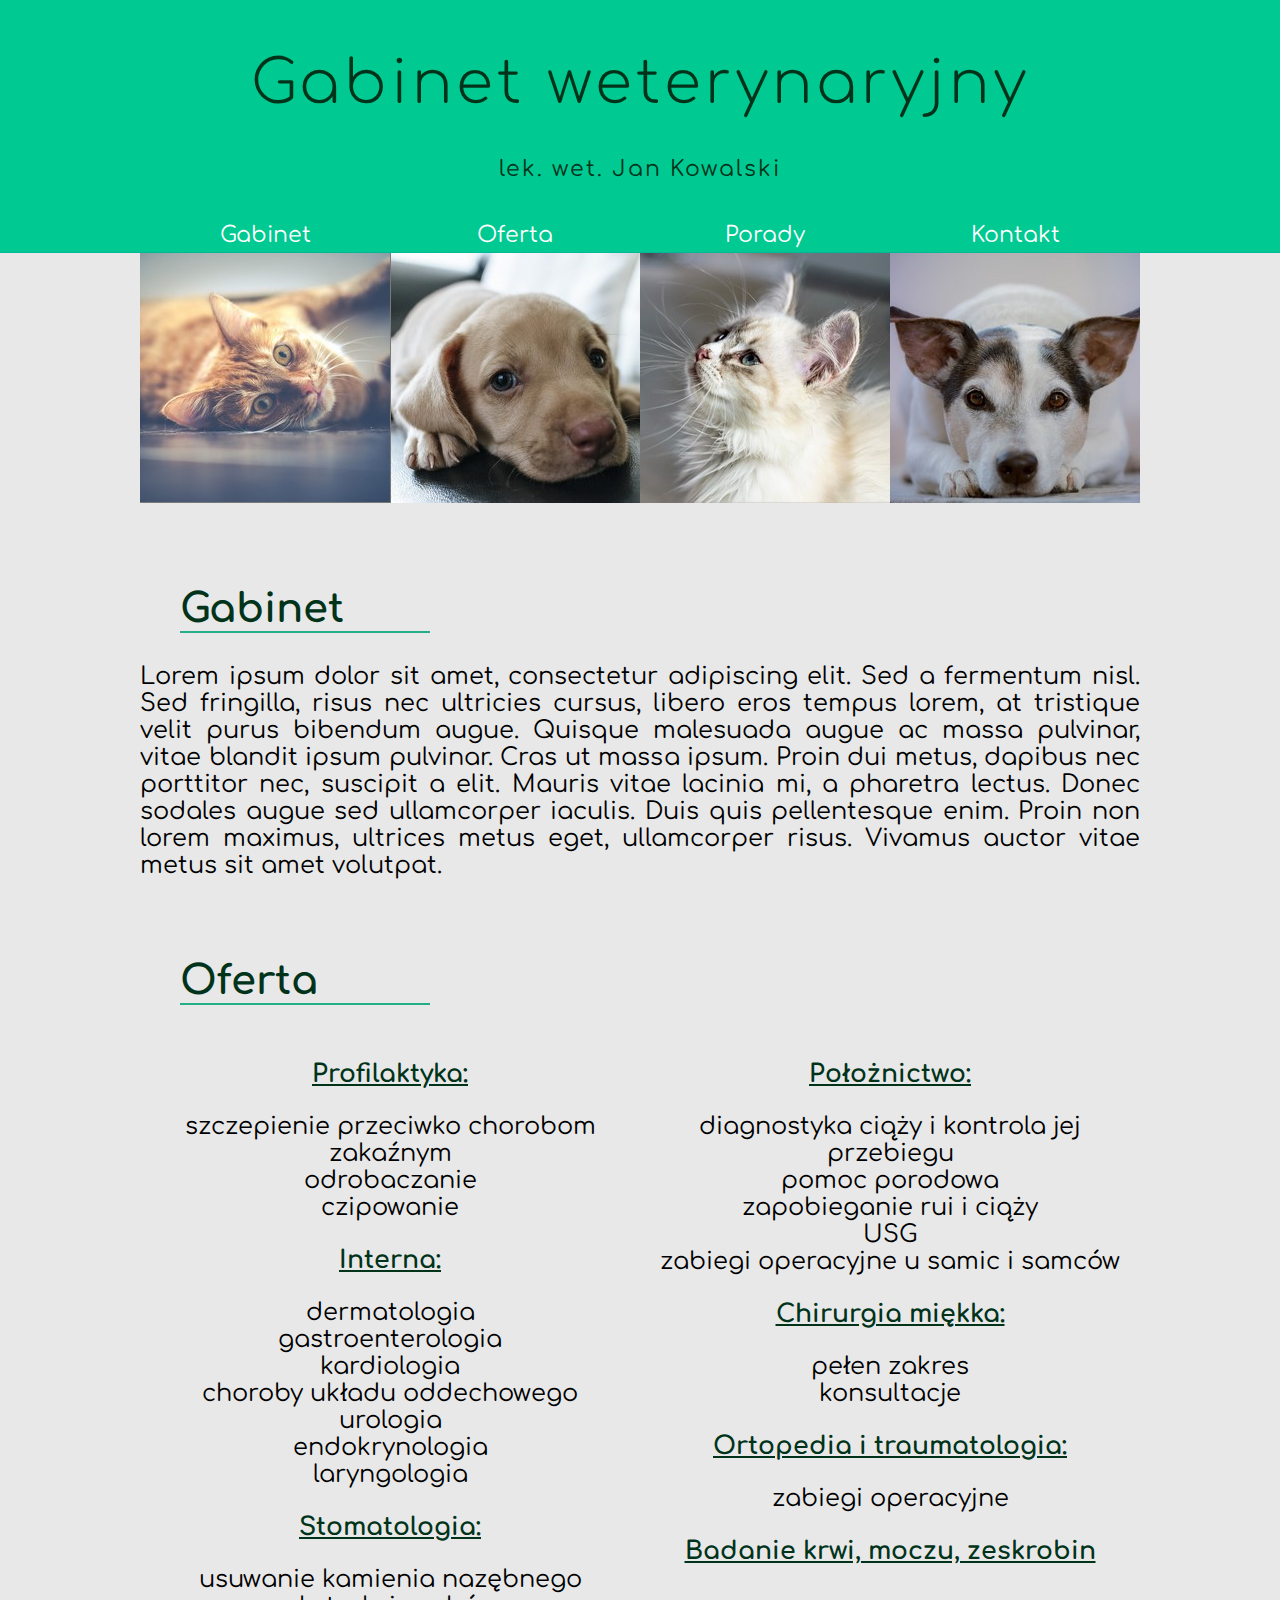
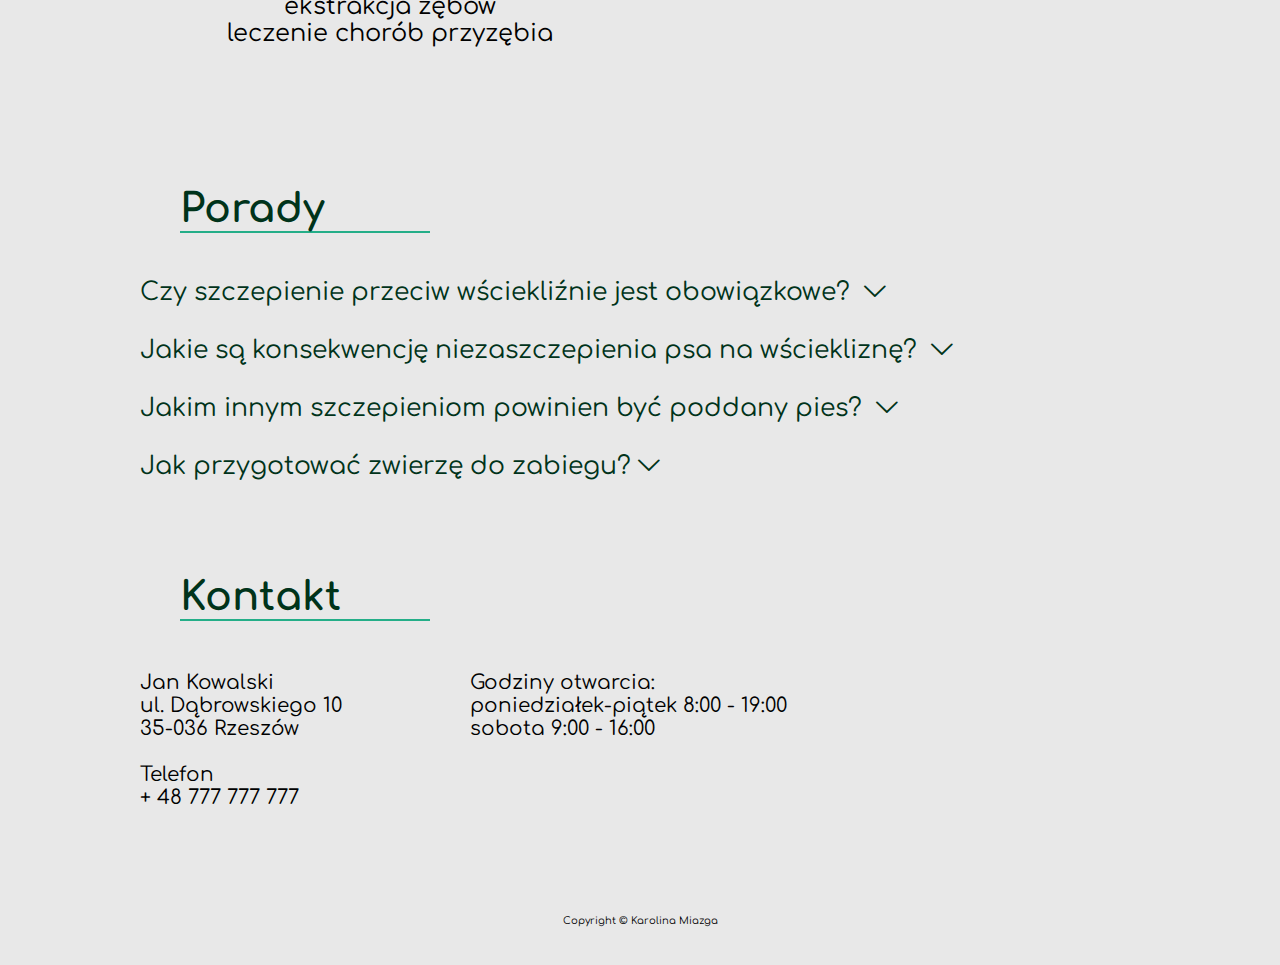
<file: index.html>
<!DOCTYPE HTML>
<html lang="pl">
<head>
	<meta charset="utf-8" />
	<meta http-equiv="X-UA-Compatible" content="IE=edge,chrome=1" />

	<meta name="viewport" content="width=device-width, initial-scale=1.0">

	<meta name="author" content="Karolina Miazga">

	<meta name="keywords" content="HTML,CSS3,www">
	<title>Gabinet weterynaryjny</title>


	<link href="style.css" rel="stylesheet" type="text/css" />
	<link href="css/fontello.css" rel="stylesheet" type="text/css" />
	<!-- <link href="fontello-c57270ce/css/fontello.css" rel="stylesheet" type="text/css" /> -->

	<link href="https://fonts.googleapis.com/css?family=Comfortaa&amp;subset=latin-ext" rel="stylesheet">

	<link rel="stylesheet" href="https://use.fontawesome.com/releases/v5.0.9/css/all.css" integrity="sha384-5SOiIsAziJl6AWe0HWRKTXlfcSHKmYV4RBF18PPJ173Kzn7jzMyFuTtk8JA7QQG1" crossorigin="anonymous">
</head>

<body>
	<div class="wrapper">
		<div class="header">
			<div class="logo">
				<h1>Gabinet weterynaryjny</h1>
				<p>
					lek. wet. Jan Kowalski
				</p>
			</div>
		</div>
		<div class="nav">
			<ol>
				<li><a id="link1" href="#">Gabinet</a></li>
				<li><a id="link2" href="#">Oferta</a></li>
				<li><a id="link3" href="#">Porady</a></li>
				<li><a id="link4" href="#">Kontakt</a></li>
			</ol>
		</div>
		<div class="content">

			<img src="zdjecie2.png" />
			<p id="gabinet"></p>
			<h2>Gabinet</h2>
			<p>Lorem ipsum dolor sit amet, consectetur adipiscing elit. Sed a fermentum nisl. Sed fringilla, risus nec ultricies cursus, libero eros tempus lorem, at tristique velit purus bibendum augue. Quisque malesuada augue ac massa pulvinar, vitae blandit ipsum pulvinar. Cras ut massa ipsum. Proin dui metus, dapibus nec porttitor nec, suscipit a elit. Mauris vitae lacinia mi, a pharetra lectus. Donec sodales augue sed ullamcorper iaculis. Duis quis pellentesque enim. Proin non lorem maximus, ultrices metus eget, ullamcorper risus. Vivamus auctor vitae metus sit amet volutpat.</p>




			<p id="oferta"></p>
			<h2>Oferta</h2>

			<div class="left"> <h3> Profilaktyka:</h3> <p>szczepienie przeciwko chorobom zakaźnym <br>odrobaczanie<br>czipowanie </p>
				<h3> Interna:</h3> <p>dermatologia<br> gastroenterologia<br>kardiologia <br>choroby układu oddechowego<br> urologia<br> endokrynologia <br>laryngologia </p>
				<h3> Stomatologia:</h3><p> usuwanie kamienia nazębnego<br> ekstrakcja zębów<br> leczenie chorób przyzębia</p>
			</div>
			<div class="right"><h3> Położnictwo: </h3><p>diagnostyka ciąży i kontrola jej przebiegu <br>pomoc porodowa<br> zapobieganie rui i ciąży<br> USG<br> zabiegi operacyjne u samic i samców </p>
				<h3> Chirurgia miękka:</h3> <p>pełen zakres<br> konsultacje</p>
				<h3> Ortopedia i traumatologia:</h3><p> zabiegi operacyjne</p>
				<h3> Badanie krwi, moczu, zeskrobin</h3>
			</div>


			<p  style="clear:both;" id="porady"></p>
			<h2>Porady</h2>

			<div class="tips">
				<button>Czy szczepienie przeciw wściekliźnie jest obowiązkowe? <i class="icon-down-open-big"></i>
					<p>Szczepienie psów przeciwko wściekliźnie jest obowiązkowe. Można szczepić szczeniaka po ukończeniu 2 miesiąca życia, zaś według prawa każdy pies po ukończeniu trzech miesięcy musi być już zaszczepiony. Kolejne szczepienia odbywają się co roku. </p>
				</button>

				<button>Jakie są konsekwencję niezaszczepienia psa na wściekliznę? <i class="icon-down-open-big"></i>
					<p>Właściciel psa, który nie został zaszczepiony może zostać ukarany przez Powiatowego Inspektora Weterynarii mandatem do 500 zł. Prawdziwe kłopoty pojawiają się w momencie, kiedy pupil kogoś ugryzie. Trafia on wtedy na miesięczną obserwację, a właścicielowi grozi odpowiedzialność karna i stanięcie przed sądem. </p>
				</button>

				<button>Jakim innym szczepieniom powinien być poddany pies? <i class="icon-down-open-big"></i>
					<p>Oprócz szczepionki przeciwko wściekliźnie, szczeniaki szczepi się na nosówkę i parwowirozę. Szczepienie może mieć miejsce w szóstym albo dziewiątym tygodniu życia. W kolejnych tygodniach, po powtórzeniu zastrzyków przeciwko nosówce i parwowirozie, dochodzi szczepienie przeciwko leptospirozie, kaszlowi kanelowemu, wirusowemu zapaleniu wątroby i koronowirozie. </p>
				</button>

				<button>
					Jak przygotować zwierzę do zabiegu?<i class="icon-down-open-big"></i>
					<p>Aby zminimalizować ryzyko związane ze znieczuleniem zaleca się wykonać podstawowe badania krwi oraz (w uzasadnionych przypadkach)  badania kardiologiczne (EKG/ECHO/pomiar ciśnienia). W dniu zabiegu wymagana jest głodówka, której długość zależy od gatunku zwierzęcia:<br>
						-fretki 4h<br>
						-koty 6-8h<br>
						-psy 8h<br>
						Wyjątkiem są króliki i gryzonie, których nie poddajemy głodówce<br>
						Picie wody maksymalnie 2 godziny przed zabiegiem.</p>
					</button>
				</div>


				<p id="kontakt"></p>
				<div class="contact">
					<h2>Kontakt</h2>

					<div class="address">
						<p>Jan Kowalski </br>
							ul. Dąbrowskiego 10</br>
							35-036 Rzeszów </br> </br>

							Telefon </br>
							+ 48 777 777 777</p>
						</div>

						<div class="openinghours">
							<p>Godziny otwarcia: </br>
								poniedziałek-piątek 8:00 - 19:00</br>
								sobota 9:00 - 16:00</p>
							</div>

							<div class="map">
								<iframe src="https://www.google.com/maps/embed?pb=!1m18!1m12!1m3!1d1812.2591498688348!2d21.994611202597625!3d50.03156733909985!2m3!1f0!2f0!3f0!3m2!1i1024!2i768!4f13.1!3m3!1m2!1s0x473cfbaa437c16e9%3A0x5e553ecd82591fb!2zR2VuZXJhxYJhIEphcm9zxYJhd2EgRMSFYnJvd3NraWVnbyAxMCwgUnplc3rDs3c!5e0!3m2!1spl!2spl!4v1520172895674" width="250" height="250" frameborder="0" style="border:0" allowfullscreen></iframe>
							</div>
						</div>



					</div>
				</div>

				<div class="footer">
					<p class="copy">Copyright &copy; Karolina Miazga</p>
				</div>

				<script src="jq/jquery-3.3.1.min.js"></script>
				<script src="jq/jquery.scrollTo.min.js"></script>
				<script>

				$(document).ready(function() {
					var NavY = $('.nav').offset().top;

					var stickyNav = function(){
						var ScrollY = $(window).scrollTop();

						if (ScrollY > NavY) {
							$('.nav').addClass('sticky');
						} else {
							$('.nav').removeClass('sticky');
						}
					};

					stickyNav();

					$(window).scroll(function() {
						stickyNav();
					});
				});

				$(document).ready(function(){
					$("button").click(function(){
						$(this).find("p").toggle();
					});
				});


				jQuery(function($)
				{
					//zrezetuj scrolla
					$.scrollTo(0);
					$('#link1').click(function() { $.scrollTo($('#gabinet'), 500); });
				});

				jQuery(function($)
				{
					//zrezetuj scrolla
					$.scrollTo(0);
					$('#link2').click(function() { $.scrollTo($('#oferta'), 500); });
				});

				jQuery(function($)
				{
					//zrezetuj scrolla
					$.scrollTo(0);
					$('#link3').click(function() { $.scrollTo($('#porady'), 500); });
				});

				jQuery(function($)
				{
					//zrezetuj scrolla
					$.scrollTo(0);
					$('#link4').click(function() { $.scrollTo($('#kontakt'), 500); });
				});


			</script>
		</body>
		</html>
</file>
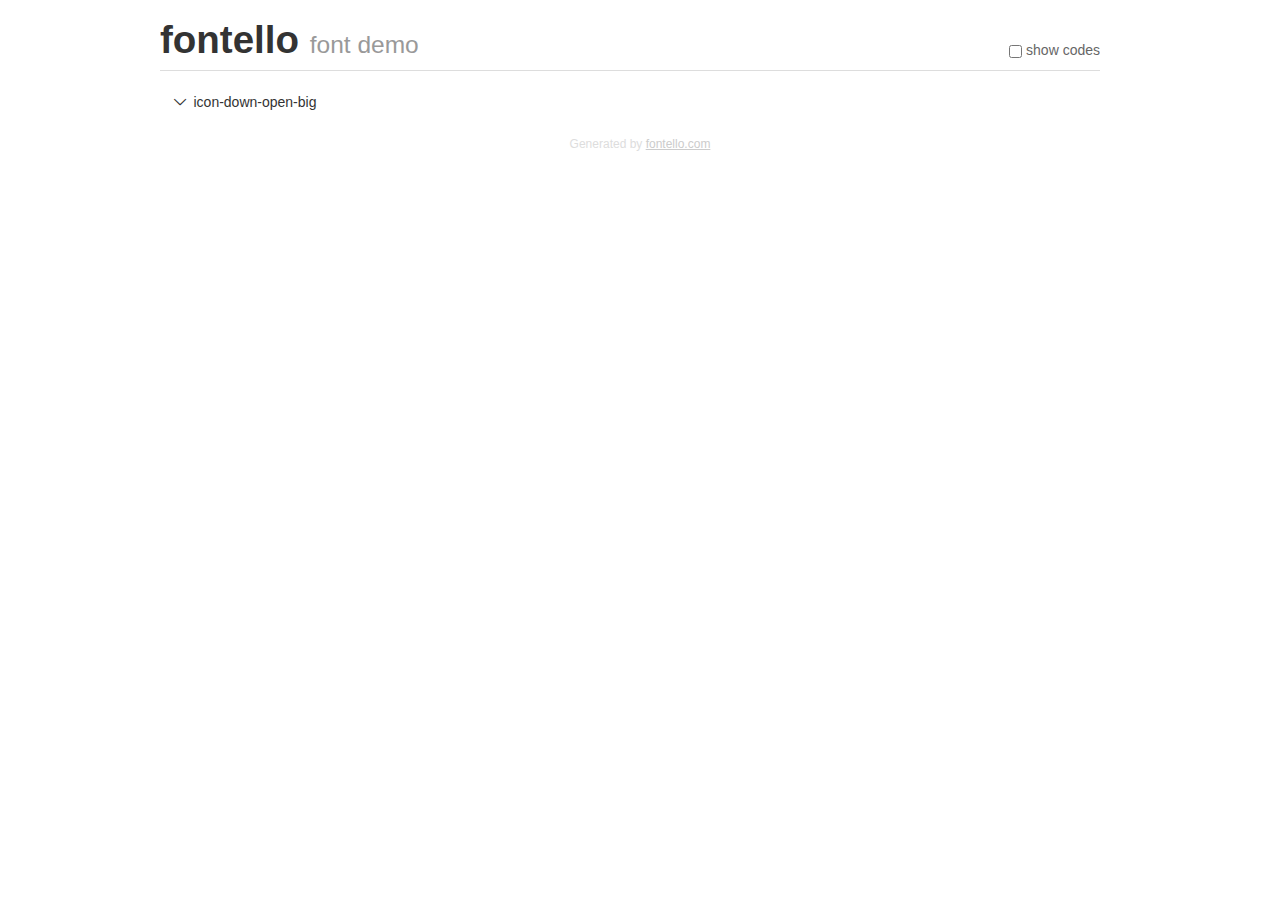
<file: demo.html>
<!DOCTYPE html>
<html>
  <head><!--[if lt IE 9]><script language="javascript" type="text/javascript" src="//html5shim.googlecode.com/svn/trunk/html5.js"></script><![endif]-->
    <meta charset="UTF-8"><style>/*
 * Bootstrap v2.2.1
 *
 * Copyright 2012 Twitter, Inc
 * Licensed under the Apache License v2.0
 * http://www.apache.org/licenses/LICENSE-2.0
 *
 * Designed and built with all the love in the world @twitter by @mdo and @fat.
 */
.clearfix {
  *zoom: 1;
}
.clearfix:before,
.clearfix:after {
  display: table;
  content: "";
  line-height: 0;
}
.clearfix:after {
  clear: both;
}
html {
  font-size: 100%;
  -webkit-text-size-adjust: 100%;
  -ms-text-size-adjust: 100%;
}
a:focus {
  outline: thin dotted #333;
  outline: 5px auto -webkit-focus-ring-color;
  outline-offset: -2px;
}
a:hover,
a:active {
  outline: 0;
}
button,
input,
select,
textarea {
  margin: 0;
  font-size: 100%;
  vertical-align: middle;
}
button,
input {
  *overflow: visible;
  line-height: normal;
}
button::-moz-focus-inner,
input::-moz-focus-inner {
  padding: 0;
  border: 0;
}
body {
  margin: 0;
  font-family: "Helvetica Neue", Helvetica, Arial, sans-serif;
  font-size: 14px;
  line-height: 20px;
  color: #333;
  background-color: #fff;
}
a {
  color: #08c;
  text-decoration: none;
}
a:hover {
  color: #005580;
  text-decoration: underline;
}
.row {
  margin-left: -20px;
  *zoom: 1;
}
.row:before,
.row:after {
  display: table;
  content: "";
  line-height: 0;
}
.row:after {
  clear: both;
}
[class*="span"] {
  float: left;
  min-height: 1px;
  margin-left: 20px;
}
.container,
.navbar-static-top .container,
.navbar-fixed-top .container,
.navbar-fixed-bottom .container {
  width: 940px;
}
.span12 {
  width: 940px;
}
.span11 {
  width: 860px;
}
.span10 {
  width: 780px;
}
.span9 {
  width: 700px;
}
.span8 {
  width: 620px;
}
.span7 {
  width: 540px;
}
.span6 {
  width: 460px;
}
.span5 {
  width: 380px;
}
.span4 {
  width: 300px;
}
.span3 {
  width: 220px;
}
.span2 {
  width: 140px;
}
.span1 {
  width: 60px;
}
[class*="span"].pull-right,
.row-fluid [class*="span"].pull-right {
  float: right;
}
.container {
  margin-right: auto;
  margin-left: auto;
  *zoom: 1;
}
.container:before,
.container:after {
  display: table;
  content: "";
  line-height: 0;
}
.container:after {
  clear: both;
}
p {
  margin: 0 0 10px;
}
.lead {
  margin-bottom: 20px;
  font-size: 21px;
  font-weight: 200;
  line-height: 30px;
}
small {
  font-size: 85%;
}
h1 {
  margin: 10px 0;
  font-family: inherit;
  font-weight: bold;
  line-height: 20px;
  color: inherit;
  text-rendering: optimizelegibility;
}
h1 small {
  font-weight: normal;
  line-height: 1;
  color: #999;
}
h1 {
  line-height: 40px;
}
h1 {
  font-size: 38.5px;
}
h1 small {
  font-size: 24.5px;
}
body {
  margin-top: 90px;
}
.header {
  position: fixed;
  top: 0;
  left: 50%;
  margin-left: -480px;
  background-color: #fff;
  border-bottom: 1px solid #ddd;
  padding-top: 10px;
  z-index: 10;
}
.footer {
  color: #ddd;
  font-size: 12px;
  text-align: center;
  margin-top: 20px;
}
.footer a {
  color: #ccc;
  text-decoration: underline;
}
.the-icons {
  font-size: 14px;
  line-height: 24px;
}
.switch {
  position: absolute;
  right: 0;
  bottom: 10px;
  color: #666;
}
.switch input {
  margin-right: 0.3em;
}
.codesOn .i-name {
  display: none;
}
.codesOn .i-code {
  display: inline;
}
.i-code {
  display: none;
}
@font-face {
      font-family: 'fontello';
      src: url('./font/fontello.eot?654365');
      src: url('./font/fontello.eot?654365#iefix') format('embedded-opentype'),
           url('./font/fontello.woff?654365') format('woff'),
           url('./font/fontello.ttf?654365') format('truetype'),
           url('./font/fontello.svg?654365#fontello') format('svg');
      font-weight: normal;
      font-style: normal;
    }
     
     
    .demo-icon
    {
      font-family: "fontello";
      font-style: normal;
      font-weight: normal;
      speak: none;
     
      display: inline-block;
      text-decoration: inherit;
      width: 1em;
      margin-right: .2em;
      text-align: center;
      /* opacity: .8; */
     
      /* For safety - reset parent styles, that can break glyph codes*/
      font-variant: normal;
      text-transform: none;
     
      /* fix buttons height, for twitter bootstrap */
      line-height: 1em;
     
      /* Animation center compensation - margins should be symmetric */
      /* remove if not needed */
      margin-left: .2em;
     
      /* You can be more comfortable with increased icons size */
      /* font-size: 120%; */
     
      /* Font smoothing. That was taken from TWBS */
      -webkit-font-smoothing: antialiased;
      -moz-osx-font-smoothing: grayscale;
     
      /* Uncomment for 3D effect */
      /* text-shadow: 1px 1px 1px rgba(127, 127, 127, 0.3); */
    }
     </style>
    <link rel="stylesheet" href="css/animation.css"><!--[if IE 7]><link rel="stylesheet" href="css/" + font.fontname + "-ie7.css"><![endif]-->
    <script>
      function toggleCodes(on) {
        var obj = document.getElementById('icons');
      
        if (on) {
          obj.className += ' codesOn';
        } else {
          obj.className = obj.className.replace(' codesOn', '');
        }
      }
      
    </script>
  </head>
  <body>
    <div class="container header">
      <h1>fontello <small>font demo</small></h1>
      <label class="switch">
        <input type="checkbox" onclick="toggleCodes(this.checked)">show codes
      </label>
    </div>
    <div class="container" id="icons">
      <div class="row">
        <div class="the-icons span3" title="Code: 0xe800"><i class="demo-icon icon-down-open-big">&#xe800;</i> <span class="i-name">icon-down-open-big</span><span class="i-code">0xe800</span></div>
      </div>
    </div>
    <div class="container footer">Generated by <a href="http://fontello.com">fontello.com</a></div>
  </body>
</html>
</file>
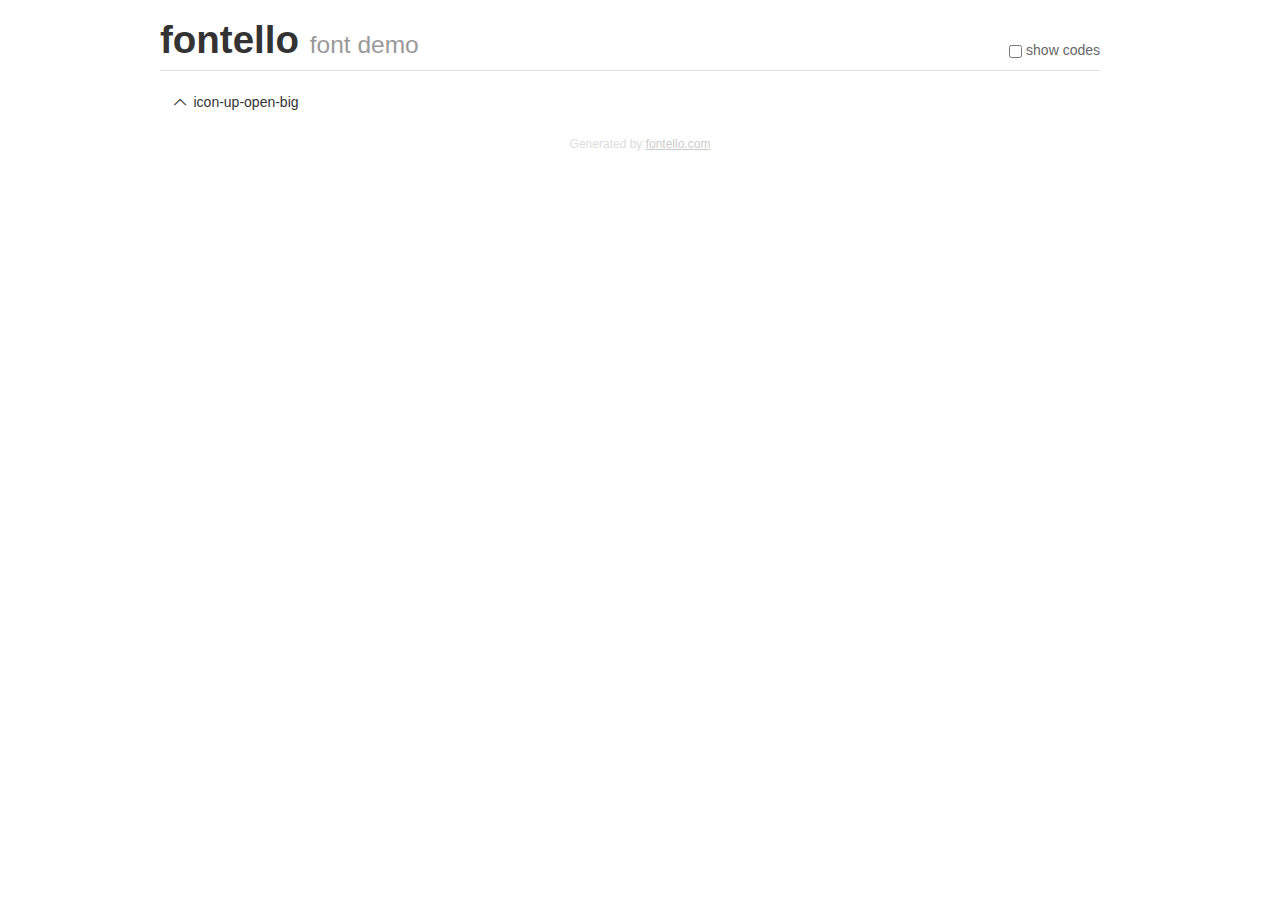
<file: fontello-c57270ce/demo.html>
<!DOCTYPE html>
<html>
  <head><!--[if lt IE 9]><script language="javascript" type="text/javascript" src="//html5shim.googlecode.com/svn/trunk/html5.js"></script><![endif]-->
    <meta charset="UTF-8"><style>/*
 * Bootstrap v2.2.1
 *
 * Copyright 2012 Twitter, Inc
 * Licensed under the Apache License v2.0
 * http://www.apache.org/licenses/LICENSE-2.0
 *
 * Designed and built with all the love in the world @twitter by @mdo and @fat.
 */
.clearfix {
  *zoom: 1;
}
.clearfix:before,
.clearfix:after {
  display: table;
  content: "";
  line-height: 0;
}
.clearfix:after {
  clear: both;
}
html {
  font-size: 100%;
  -webkit-text-size-adjust: 100%;
  -ms-text-size-adjust: 100%;
}
a:focus {
  outline: thin dotted #333;
  outline: 5px auto -webkit-focus-ring-color;
  outline-offset: -2px;
}
a:hover,
a:active {
  outline: 0;
}
button,
input,
select,
textarea {
  margin: 0;
  font-size: 100%;
  vertical-align: middle;
}
button,
input {
  *overflow: visible;
  line-height: normal;
}
button::-moz-focus-inner,
input::-moz-focus-inner {
  padding: 0;
  border: 0;
}
body {
  margin: 0;
  font-family: "Helvetica Neue", Helvetica, Arial, sans-serif;
  font-size: 14px;
  line-height: 20px;
  color: #333;
  background-color: #fff;
}
a {
  color: #08c;
  text-decoration: none;
}
a:hover {
  color: #005580;
  text-decoration: underline;
}
.row {
  margin-left: -20px;
  *zoom: 1;
}
.row:before,
.row:after {
  display: table;
  content: "";
  line-height: 0;
}
.row:after {
  clear: both;
}
[class*="span"] {
  float: left;
  min-height: 1px;
  margin-left: 20px;
}
.container,
.navbar-static-top .container,
.navbar-fixed-top .container,
.navbar-fixed-bottom .container {
  width: 940px;
}
.span12 {
  width: 940px;
}
.span11 {
  width: 860px;
}
.span10 {
  width: 780px;
}
.span9 {
  width: 700px;
}
.span8 {
  width: 620px;
}
.span7 {
  width: 540px;
}
.span6 {
  width: 460px;
}
.span5 {
  width: 380px;
}
.span4 {
  width: 300px;
}
.span3 {
  width: 220px;
}
.span2 {
  width: 140px;
}
.span1 {
  width: 60px;
}
[class*="span"].pull-right,
.row-fluid [class*="span"].pull-right {
  float: right;
}
.container {
  margin-right: auto;
  margin-left: auto;
  *zoom: 1;
}
.container:before,
.container:after {
  display: table;
  content: "";
  line-height: 0;
}
.container:after {
  clear: both;
}
p {
  margin: 0 0 10px;
}
.lead {
  margin-bottom: 20px;
  font-size: 21px;
  font-weight: 200;
  line-height: 30px;
}
small {
  font-size: 85%;
}
h1 {
  margin: 10px 0;
  font-family: inherit;
  font-weight: bold;
  line-height: 20px;
  color: inherit;
  text-rendering: optimizelegibility;
}
h1 small {
  font-weight: normal;
  line-height: 1;
  color: #999;
}
h1 {
  line-height: 40px;
}
h1 {
  font-size: 38.5px;
}
h1 small {
  font-size: 24.5px;
}
body {
  margin-top: 90px;
}
.header {
  position: fixed;
  top: 0;
  left: 50%;
  margin-left: -480px;
  background-color: #fff;
  border-bottom: 1px solid #ddd;
  padding-top: 10px;
  z-index: 10;
}
.footer {
  color: #ddd;
  font-size: 12px;
  text-align: center;
  margin-top: 20px;
}
.footer a {
  color: #ccc;
  text-decoration: underline;
}
.the-icons {
  font-size: 14px;
  line-height: 24px;
}
.switch {
  position: absolute;
  right: 0;
  bottom: 10px;
  color: #666;
}
.switch input {
  margin-right: 0.3em;
}
.codesOn .i-name {
  display: none;
}
.codesOn .i-code {
  display: inline;
}
.i-code {
  display: none;
}
@font-face {
      font-family: 'fontello';
      src: url('./font/fontello.eot?53136297');
      src: url('./font/fontello.eot?53136297#iefix') format('embedded-opentype'),
           url('./font/fontello.woff?53136297') format('woff'),
           url('./font/fontello.ttf?53136297') format('truetype'),
           url('./font/fontello.svg?53136297#fontello') format('svg');
      font-weight: normal;
      font-style: normal;
    }
     
     
    .demo-icon
    {
      font-family: "fontello";
      font-style: normal;
      font-weight: normal;
      speak: none;
     
      display: inline-block;
      text-decoration: inherit;
      width: 1em;
      margin-right: .2em;
      text-align: center;
      /* opacity: .8; */
     
      /* For safety - reset parent styles, that can break glyph codes*/
      font-variant: normal;
      text-transform: none;
     
      /* fix buttons height, for twitter bootstrap */
      line-height: 1em;
     
      /* Animation center compensation - margins should be symmetric */
      /* remove if not needed */
      margin-left: .2em;
     
      /* You can be more comfortable with increased icons size */
      /* font-size: 120%; */
     
      /* Font smoothing. That was taken from TWBS */
      -webkit-font-smoothing: antialiased;
      -moz-osx-font-smoothing: grayscale;
     
      /* Uncomment for 3D effect */
      /* text-shadow: 1px 1px 1px rgba(127, 127, 127, 0.3); */
    }
     </style>
    <link rel="stylesheet" href="css/animation.css"><!--[if IE 7]><link rel="stylesheet" href="css/" + font.fontname + "-ie7.css"><![endif]-->
    <script>
      function toggleCodes(on) {
        var obj = document.getElementById('icons');
      
        if (on) {
          obj.className += ' codesOn';
        } else {
          obj.className = obj.className.replace(' codesOn', '');
        }
      }
      
    </script>
  </head>
  <body>
    <div class="container header">
      <h1>fontello <small>font demo</small></h1>
      <label class="switch">
        <input type="checkbox" onclick="toggleCodes(this.checked)">show codes
      </label>
    </div>
    <div class="container" id="icons">
      <div class="row">
        <div class="the-icons span3" title="Code: 0xe801"><i class="demo-icon icon-up-open-big">&#xe801;</i> <span class="i-name">icon-up-open-big</span><span class="i-code">0xe801</span></div>
      </div>
    </div>
    <div class="container footer">Generated by <a href="http://fontello.com">fontello.com</a></div>
  </body>
</html>
</file>
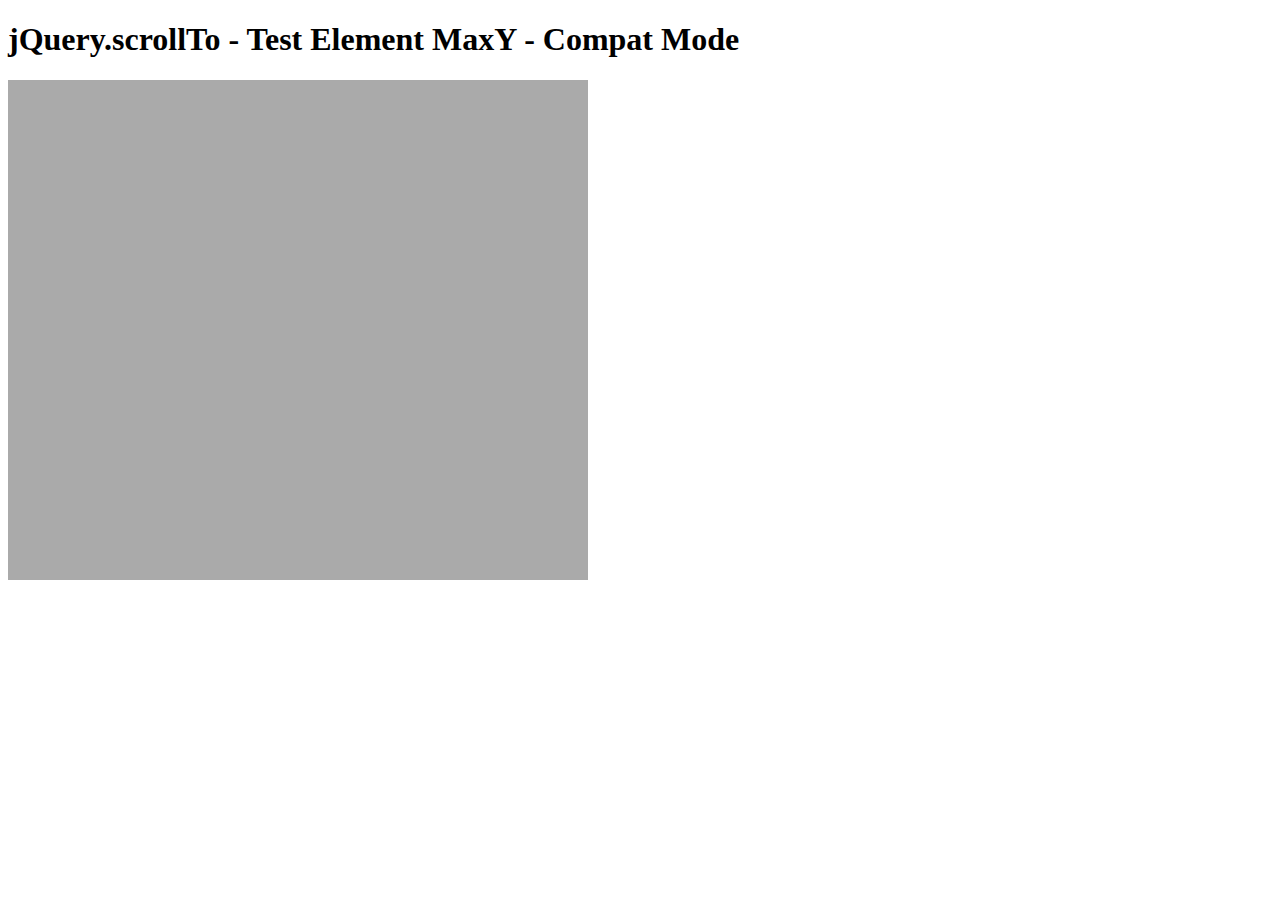
<file: jq/jquery.scrollTo-master/jquery.scrollTo-master/tests/ElemMaxY-compat.html>
<!DOCTYPE html PUBLIC "-//W3C//DTD XHTML 1.0 Transitional//EN" "http://www.w3.org/TR/xhtml1/DTD/xhtml1-transitional.dtd">
<html xmlns="http://www.w3.org/1999/xhtml">
<head>
	<meta http-equiv="Content-Type" content="text/html; charset=iso-8859-1" />
	<title>jQuery.scrollTo - Test Element MaxY - Compat Mode</title>
	<script type="text/javascript" src="https://code.jquery.com/jquery-1.11.0.js"></script>
	<script type="text/javascript" src="../jquery.scrollTo.js"></script>
	<script type="text/javascript" src="test.js"></script>
</head>
<body>
	<h1>jQuery.scrollTo - Test Element MaxY - Compat Mode</h1>
	
	<div id="viewport" style="width:600px;height:500px;overflow: auto">
		<div id="ua" style="height:1500px; width:500px; padding:0 40px; background-color:#AAA">
			&nbsp;
		</div>
	</div>
	<script type="text/javascript">
		$('#viewport').test();
	</script>
</html>
</file>
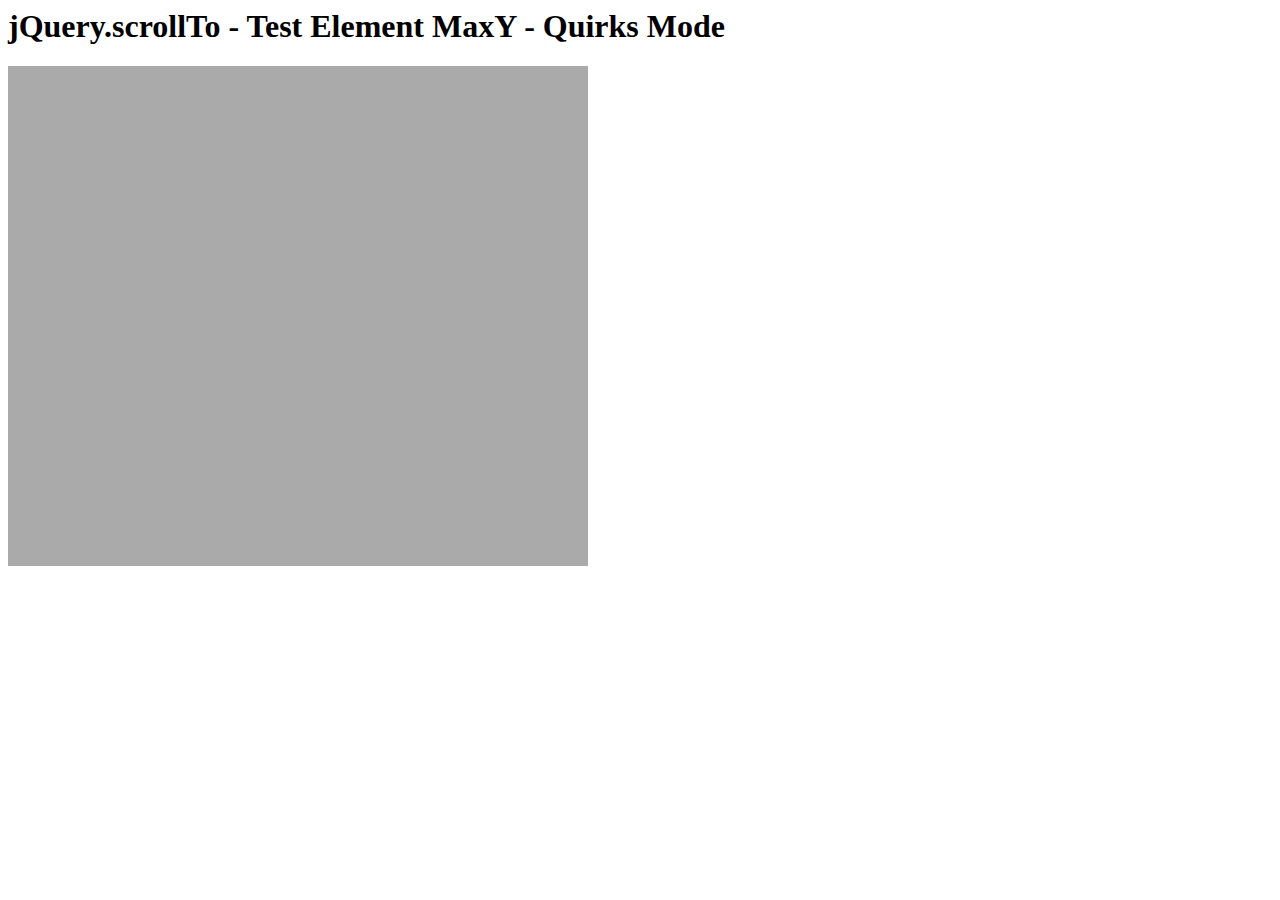
<file: jq/jquery.scrollTo-master/jquery.scrollTo-master/tests/ElemMaxY-quirks.html>
<html>
<head>
	<meta http-equiv="Content-Type" content="text/html; charset=iso-8859-1" />
	<title>jQuery.scrollTo - Test Element MaxY - Quirks Mode</title>
	<script type="text/javascript" src="https://code.jquery.com/jquery-1.11.0.js"></script>
	<script type="text/javascript" src="../jquery.scrollTo.js"></script>
	<script type="text/javascript" src="test.js"></script>
</head>
<body>
	<h1>jQuery.scrollTo - Test Element MaxY - Quirks Mode</h1>
	
	<div id="viewport" style="width:600px;height:500px;overflow: auto">
		<div id="ua" style="height:1500px; width:500px; padding:0 40px; background-color:#AAA">
			&nbsp;
		</div>
	</div>
	<script type="text/javascript">
		$('#viewport').test();
	</script>
</html>
</file>
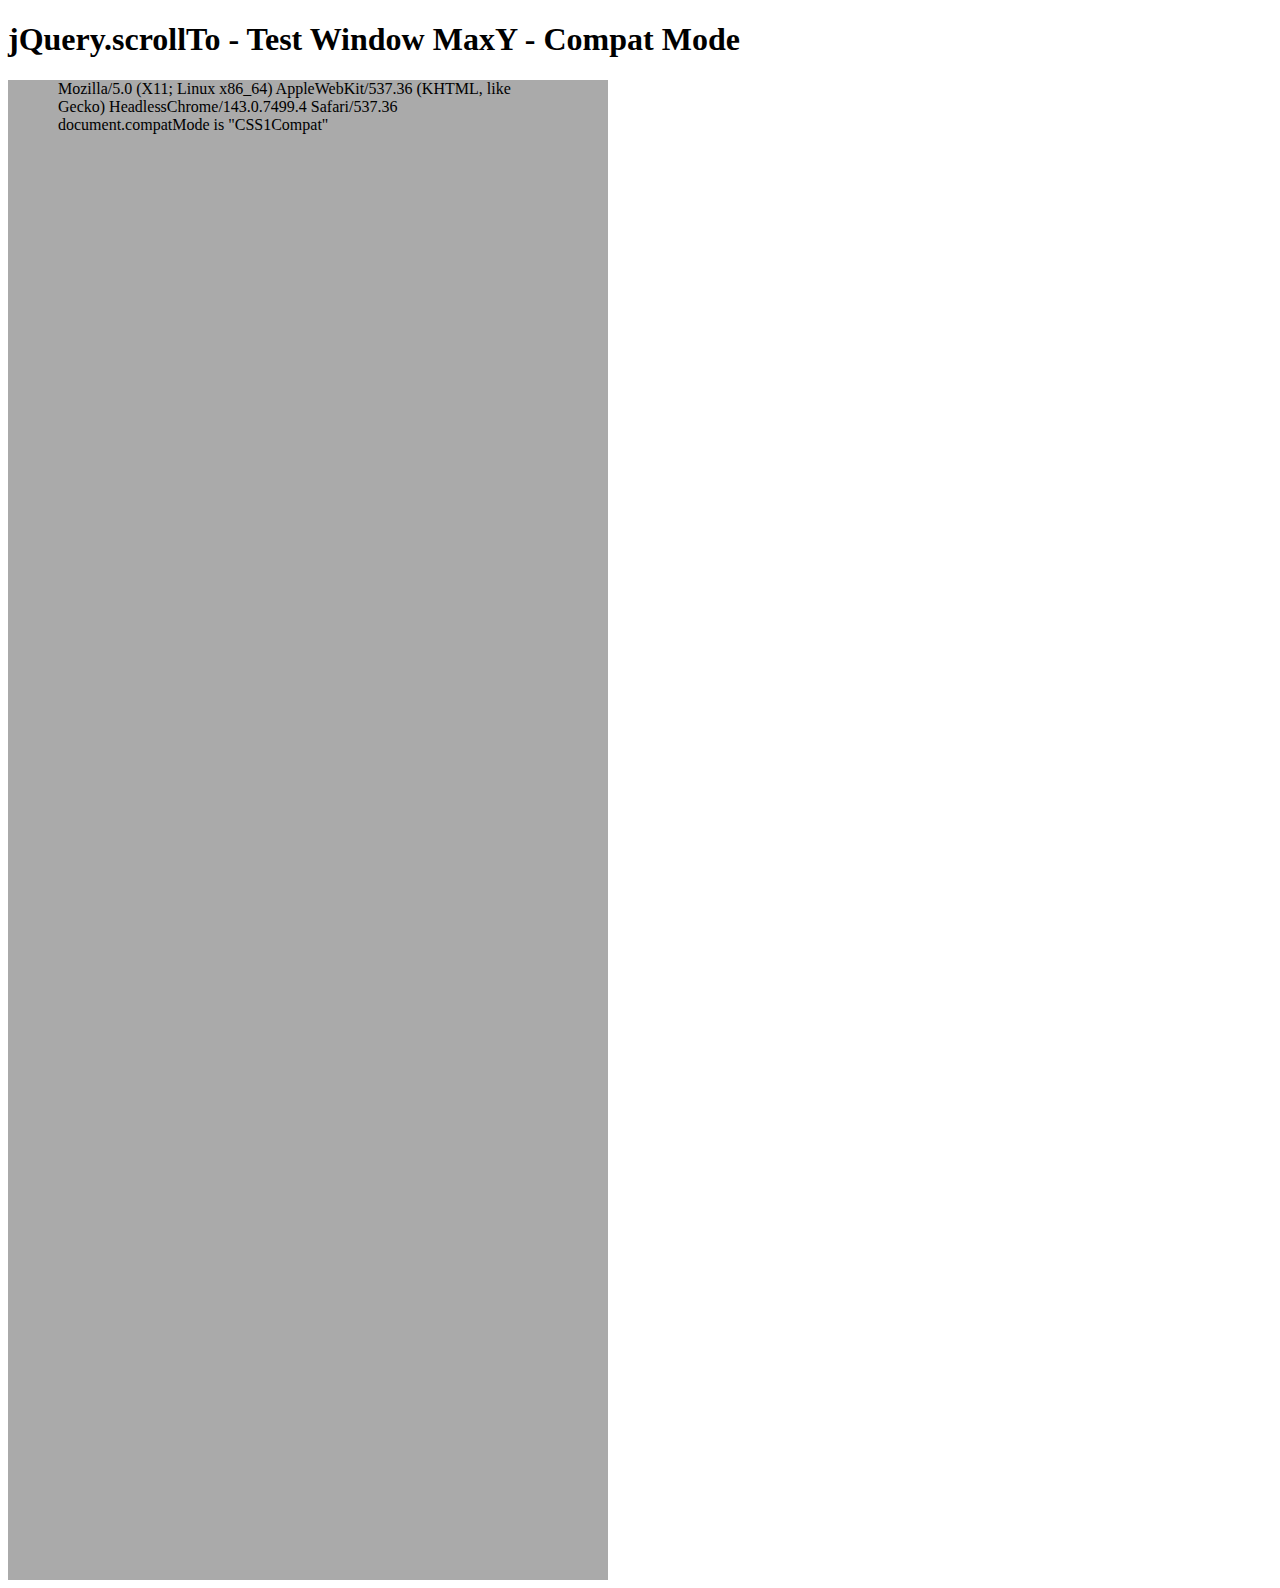
<file: jq/jquery.scrollTo-master/jquery.scrollTo-master/tests/WinMaxY-compat.html>
<!DOCTYPE html PUBLIC "-//W3C//DTD XHTML 1.0 Transitional//EN" "http://www.w3.org/TR/xhtml1/DTD/xhtml1-transitional.dtd">
<html xmlns="http://www.w3.org/1999/xhtml">
<head>
	<meta http-equiv="Content-Type" content="text/html; charset=iso-8859-1" />
	<title>jQuery.scrollTo - Test Window MaxY - Compat Mode</title>
	<script type="text/javascript" src="https://code.jquery.com/jquery-1.11.0.js"></script>
	<script type="text/javascript" src="../jquery.scrollTo.js"></script>
	<script type="text/javascript" src="test.js"></script>
</head>
<body>
	<h1>jQuery.scrollTo - Test Window MaxY - Compat Mode</h1>
	
	<div id="ua" style="height:1500px; width:500px; padding:0 50px; background-color:#AAA">
		&nbsp;
	</div>
	<script type="text/javascript">
		$(window).test();
	</script>
</html>
</file>
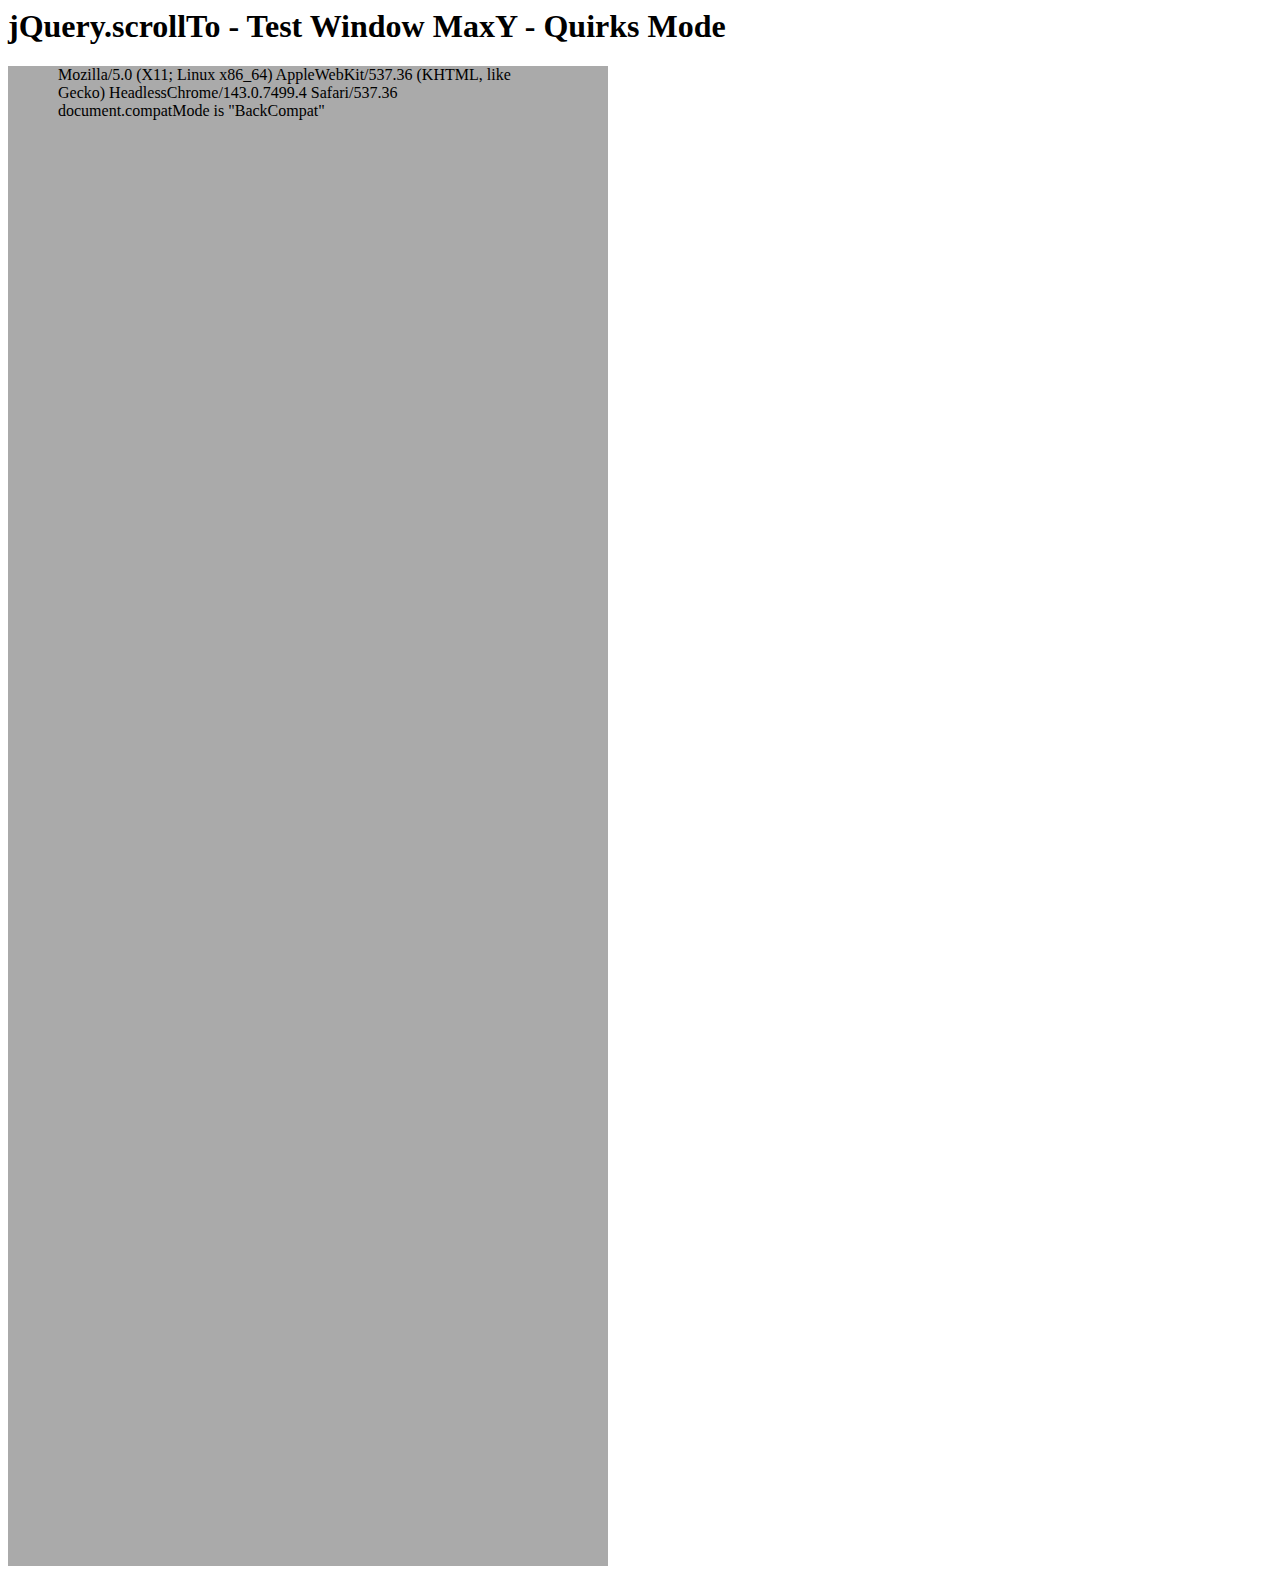
<file: jq/jquery.scrollTo-master/jquery.scrollTo-master/tests/WinMaxY-quirks.html>
<html>
<head>
	<meta http-equiv="Content-Type" content="text/html; charset=iso-8859-1" />
	<title>jQuery.scrollTo - Test Window MaxY - Quirks Mode</title>
	<script type="text/javascript" src="https://code.jquery.com/jquery-1.11.0.js"></script>
	<script type="text/javascript" src="../jquery.scrollTo.js"></script>
	<script type="text/javascript" src="test.js"></script>
</head>
<body>
	<h1>jQuery.scrollTo - Test Window MaxY - Quirks Mode</h1>

	<div id="ua" style="height:1500px; width:500px; padding:0 50px; background-color:#AAA">
		&nbsp;
	</div>
	<script type="text/javascript">
		$(window).test();
	</script>
</html>
</file>
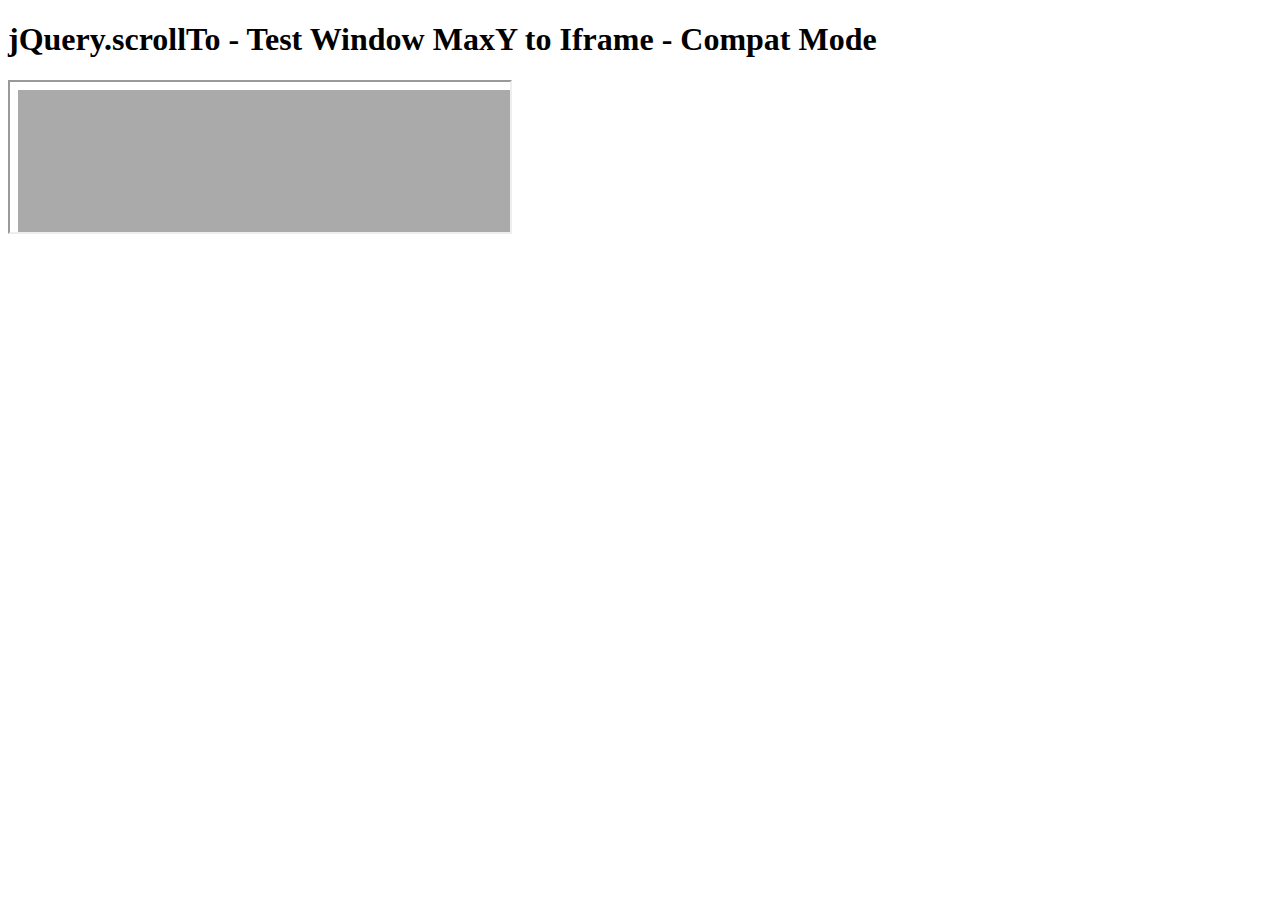
<file: jq/jquery.scrollTo-master/jquery.scrollTo-master/tests/WinMaxY-to-iframe-compat.html>
<!DOCTYPE html PUBLIC "-//W3C//DTD XHTML 1.0 Transitional//EN" "http://www.w3.org/TR/xhtml1/DTD/xhtml1-transitional.dtd">
<html xmlns="http://www.w3.org/1999/xhtml">
<head>
	<meta http-equiv="Content-Type" content="text/html; charset=iso-8859-1" />
	<title>jQuery.scrollTo - Test Window MaxY to Iframe - Compat Mode</title>
	<script type="text/javascript" src="https://code.jquery.com/jquery-1.11.0.js"></script>
	<script type="text/javascript" src="../jquery.scrollTo.js"></script>
	<script type="text/javascript" src="test.js"></script>
</head>
<body>
	<h1>jQuery.scrollTo - Test Window MaxY to Iframe - Compat Mode</h1>

	<iframe src="WinMaxY-compat.html?notest"  style="width:500px" /></iframe>
	
	<script type="text/javascript">
		setTimeout(function(){
			$('iframe').test();
		}, 1500 );
	</script>
</html>
</file>
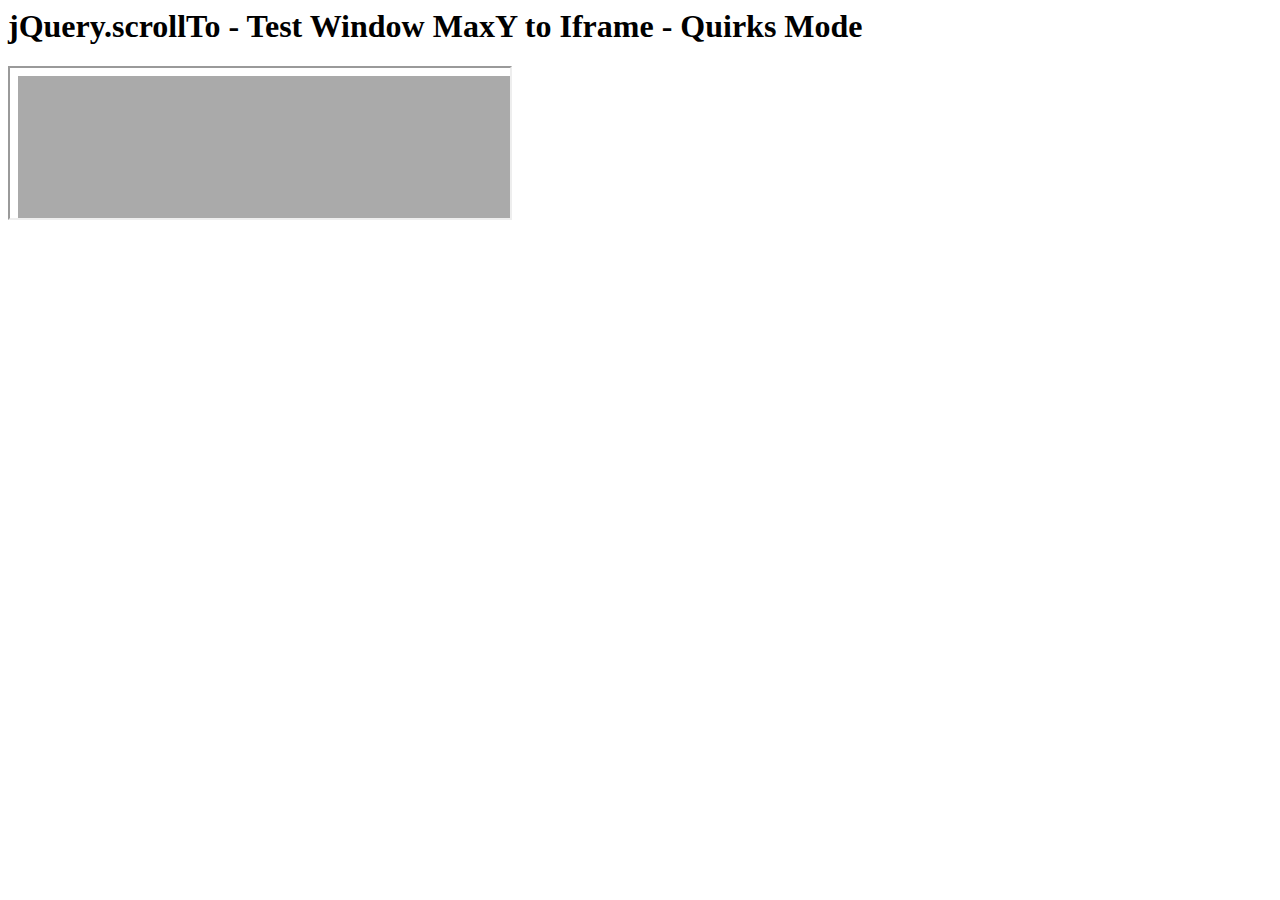
<file: jq/jquery.scrollTo-master/jquery.scrollTo-master/tests/WinMaxY-to-iframe-quirks.html>
<html>
<head>
	<meta http-equiv="Content-Type" content="text/html; charset=iso-8859-1" />
	<title>jQuery.scrollTo - Test Window MaxY to Iframe - Quirks Mode</title>
	<script type="text/javascript" src="https://code.jquery.com/jquery-1.11.0.js"></script>
	<script type="text/javascript" src="../jquery.scrollTo.js"></script>
	<script type="text/javascript" src="test.js"></script>
</head>
<body>
	<h1>jQuery.scrollTo - Test Window MaxY to Iframe - Quirks Mode</h1>
	
	<iframe src="WinMaxY-quirks.html?notest" style="width:500px"></iframe>
	
	<script type="text/javascript">
		setTimeout(function(){
			$('iframe').test();
		}, 1500 );
	</script>
</html>
</file>
<file: style.css>
body {
  background-color: #E8E8E8;
  color: black;
  margin: 0 !important;
  font-family: 'Comfortaa', cursive;
  padding: 0;
}

.wrapper {
  width:100%;
}

.header {
  width:100%
  padding: 40px 0;
  text-align: justify;
}


.logo {
  width: 100%;
  padding: 10px 0;
  background-color: #00C991;

}

h1 {
  color: #00331a;
  font-size: 60px;
  margin-left: auto;
  margin-right: auto;
  text-align: center;
  letter-spacing: 4px;
  font-weight: 300;
  animation: show 2s ease-in-out 0s forwards;

}

.logo p {
  font-size: 22px;
  color:  #00331a;
  animation: show 2s ease-in-out 0s forwards;
  letter-spacing: 2px;
  margin-left: auto;
  margin-right: auto;
  text-align: center;

}

.nav {
  width: 100%;
  padding: 0;
  background-color: #00C991;
  text-align: center;
  /*border-top: 1px solid #00B899;*/
  border-bottom: 1px solid #00B899;
}

img {
  margin-top: -10px;
}


.content {
  width: 1000px;
  margin-left: auto;
  margin-right: auto;
  text-align: justify;
  padding-top: 10px;
}

.sticky {
  width: 100%;
  position: fixed;
  left: 0;
  top: 0;
  z-index: 100;
}

.tips p {
  display: none;
  color: black;
  font-size: 20px;
}


p {
  color: black;
  font-size: 24px;
}

ol {
  padding: 0;
  margin: 0;
  list-style-type: none;
  font-size: 22px;
  height: 35px;
  line-height: 200%;
  display: inline-block;
}

ol a {
  color: #ffffff;
  text-decoration: none;
  display: block;
}

ol > li {
  float: left;
  width: 250px;
  height: 40px;
}

ol > li:last-child {
  border-right: none;
}

ol > li:hover {
  background-color:#00B880;
}

/* #24AE88 */
/* #00B880 */

ol > li:hover > a {
  color:  #00331a;
}

button {
  border: none;
  font-size: 25px;
  background-color: #E8E8E8;
  text-align: left;
  clear: both;
  font-family: 'Comfortaa', cursive;
  padding: 15px 0;
  color:  #00331a;
  cursor: pointer;
}

button:hover {
  border-bottom: 1px solid #24AE88;
}

h2 {
    font-size: 40px;
    margin: 80px 40px 30px;
    color: #00331a;
    clear: both;
    display: block;
    border-bottom: 2px solid #24AE88;
    width: 250px;
}

h3 {
    color:  #00331a;
    font-size: 25px;
    text-decoration: underline #00331a;
}

.left, .right {
    float:left;
    /* display: block; */
    width: 50%;
    margin-bottom: 60px;
    text-align: center;

}

.footer {
  width: 100%;
  /* background-color: #A9A9A9; */

}

.contact {
  width: 1000px;
  margin-left: auto;
  margin-right: auto;
}

.address p  {
  color: black;
  font-size: 20px;
  width: 33%;
  float: left;
}

.openinghours p {
  color: black;
  font-size: 20px;
  width: 33%;
  float: left;
}

.map {
  text-align: center;
}



.footer p {
  margin-left: auto;
  margin-right: auto;
  height: 40px;
}

.copy {
  font-size: 10px;
  text-align: center;
}

@keyframes show {
    0% {
        transform: translate(0);
        opacity: 0;
    }

    100% {
        transform: translate(0);
        opacity: 1;
    }
}
</file>
<file: css/fontello.css>
@font-face {
  font-family: 'fontello';
  src: url('../font/fontello.eot?53070283');
  src: url('../font/fontello.eot?53070283#iefix') format('embedded-opentype'),
       url('../font/fontello.woff2?53070283') format('woff2'),
       url('../font/fontello.woff?53070283') format('woff'),
       url('../font/fontello.ttf?53070283') format('truetype'),
       url('../font/fontello.svg?53070283#fontello') format('svg');
  font-weight: normal;
  font-style: normal;
}
/* Chrome hack: SVG is rendered more smooth in Windozze. 100% magic, uncomment if you need it. */
/* Note, that will break hinting! In other OS-es font will be not as sharp as it could be */
/*
@media screen and (-webkit-min-device-pixel-ratio:0) {
  @font-face {
    font-family: 'fontello';
    src: url('../font/fontello.svg?53070283#fontello') format('svg');
  }
}
*/
 
 [class^="icon-"]:before, [class*=" icon-"]:before {
  font-family: "fontello";
  font-style: normal;
  font-weight: normal;
  speak: none;
 
  display: inline-block;
  text-decoration: inherit;
  width: 1em;
  margin-right: .2em;
  text-align: center;
  /* opacity: .8; */
 
  /* For safety - reset parent styles, that can break glyph codes*/
  font-variant: normal;
  text-transform: none;
 
  /* fix buttons height, for twitter bootstrap */
  line-height: 1em;
 
  /* Animation center compensation - margins should be symmetric */
  /* remove if not needed */
  margin-left: .2em;
 
  /* you can be more comfortable with increased icons size */
  /* font-size: 120%; */
 
  /* Font smoothing. That was taken from TWBS */
  -webkit-font-smoothing: antialiased;
  -moz-osx-font-smoothing: grayscale;
 
  /* Uncomment for 3D effect */
  /* text-shadow: 1px 1px 1px rgba(127, 127, 127, 0.3); */
}
 
.icon-down-open-big:before { content: '\e800'; } /* '' */
</file>
<file: fontello-c57270ce/css/fontello.css>
@font-face {
  font-family: 'fontello';
  src: url('../font/fontello.eot?8221596');
  src: url('../font/fontello.eot?8221596#iefix') format('embedded-opentype'),
       url('../font/fontello.woff2?8221596') format('woff2'),
       url('../font/fontello.woff?8221596') format('woff'),
       url('../font/fontello.ttf?8221596') format('truetype'),
       url('../font/fontello.svg?8221596#fontello') format('svg');
  font-weight: normal;
  font-style: normal;
}
/* Chrome hack: SVG is rendered more smooth in Windozze. 100% magic, uncomment if you need it. */
/* Note, that will break hinting! In other OS-es font will be not as sharp as it could be */
/*
@media screen and (-webkit-min-device-pixel-ratio:0) {
  @font-face {
    font-family: 'fontello';
    src: url('../font/fontello.svg?8221596#fontello') format('svg');
  }
}
*/
 
 [class^="icon-"]:before, [class*=" icon-"]:before {
  font-family: "fontello";
  font-style: normal;
  font-weight: normal;
  speak: none;
 
  display: inline-block;
  text-decoration: inherit;
  width: 1em;
  margin-right: .2em;
  text-align: center;
  /* opacity: .8; */
 
  /* For safety - reset parent styles, that can break glyph codes*/
  font-variant: normal;
  text-transform: none;
 
  /* fix buttons height, for twitter bootstrap */
  line-height: 1em;
 
  /* Animation center compensation - margins should be symmetric */
  /* remove if not needed */
  margin-left: .2em;
 
  /* you can be more comfortable with increased icons size */
  /* font-size: 120%; */
 
  /* Font smoothing. That was taken from TWBS */
  -webkit-font-smoothing: antialiased;
  -moz-osx-font-smoothing: grayscale;
 
  /* Uncomment for 3D effect */
  /* text-shadow: 1px 1px 1px rgba(127, 127, 127, 0.3); */
}
 
.icon-up-open-big:before { content: '\e801'; } /* '' */
</file>
<file: css/animation.css>
/*
   Animation example, for spinners
*/
.animate-spin {
  -moz-animation: spin 2s infinite linear;
  -o-animation: spin 2s infinite linear;
  -webkit-animation: spin 2s infinite linear;
  animation: spin 2s infinite linear;
  display: inline-block;
}
@-moz-keyframes spin {
  0% {
    -moz-transform: rotate(0deg);
    -o-transform: rotate(0deg);
    -webkit-transform: rotate(0deg);
    transform: rotate(0deg);
  }

  100% {
    -moz-transform: rotate(359deg);
    -o-transform: rotate(359deg);
    -webkit-transform: rotate(359deg);
    transform: rotate(359deg);
  }
}
@-webkit-keyframes spin {
  0% {
    -moz-transform: rotate(0deg);
    -o-transform: rotate(0deg);
    -webkit-transform: rotate(0deg);
    transform: rotate(0deg);
  }

  100% {
    -moz-transform: rotate(359deg);
    -o-transform: rotate(359deg);
    -webkit-transform: rotate(359deg);
    transform: rotate(359deg);
  }
}
@-o-keyframes spin {
  0% {
    -moz-transform: rotate(0deg);
    -o-transform: rotate(0deg);
    -webkit-transform: rotate(0deg);
    transform: rotate(0deg);
  }

  100% {
    -moz-transform: rotate(359deg);
    -o-transform: rotate(359deg);
    -webkit-transform: rotate(359deg);
    transform: rotate(359deg);
  }
}
@-ms-keyframes spin {
  0% {
    -moz-transform: rotate(0deg);
    -o-transform: rotate(0deg);
    -webkit-transform: rotate(0deg);
    transform: rotate(0deg);
  }

  100% {
    -moz-transform: rotate(359deg);
    -o-transform: rotate(359deg);
    -webkit-transform: rotate(359deg);
    transform: rotate(359deg);
  }
}
@keyframes spin {
  0% {
    -moz-transform: rotate(0deg);
    -o-transform: rotate(0deg);
    -webkit-transform: rotate(0deg);
    transform: rotate(0deg);
  }

  100% {
    -moz-transform: rotate(359deg);
    -o-transform: rotate(359deg);
    -webkit-transform: rotate(359deg);
    transform: rotate(359deg);
  }
}
</file>
<file: fontello-c57270ce/css/animation.css>
/*
   Animation example, for spinners
*/
.animate-spin {
  -moz-animation: spin 2s infinite linear;
  -o-animation: spin 2s infinite linear;
  -webkit-animation: spin 2s infinite linear;
  animation: spin 2s infinite linear;
  display: inline-block;
}
@-moz-keyframes spin {
  0% {
    -moz-transform: rotate(0deg);
    -o-transform: rotate(0deg);
    -webkit-transform: rotate(0deg);
    transform: rotate(0deg);
  }

  100% {
    -moz-transform: rotate(359deg);
    -o-transform: rotate(359deg);
    -webkit-transform: rotate(359deg);
    transform: rotate(359deg);
  }
}
@-webkit-keyframes spin {
  0% {
    -moz-transform: rotate(0deg);
    -o-transform: rotate(0deg);
    -webkit-transform: rotate(0deg);
    transform: rotate(0deg);
  }

  100% {
    -moz-transform: rotate(359deg);
    -o-transform: rotate(359deg);
    -webkit-transform: rotate(359deg);
    transform: rotate(359deg);
  }
}
@-o-keyframes spin {
  0% {
    -moz-transform: rotate(0deg);
    -o-transform: rotate(0deg);
    -webkit-transform: rotate(0deg);
    transform: rotate(0deg);
  }

  100% {
    -moz-transform: rotate(359deg);
    -o-transform: rotate(359deg);
    -webkit-transform: rotate(359deg);
    transform: rotate(359deg);
  }
}
@-ms-keyframes spin {
  0% {
    -moz-transform: rotate(0deg);
    -o-transform: rotate(0deg);
    -webkit-transform: rotate(0deg);
    transform: rotate(0deg);
  }

  100% {
    -moz-transform: rotate(359deg);
    -o-transform: rotate(359deg);
    -webkit-transform: rotate(359deg);
    transform: rotate(359deg);
  }
}
@keyframes spin {
  0% {
    -moz-transform: rotate(0deg);
    -o-transform: rotate(0deg);
    -webkit-transform: rotate(0deg);
    transform: rotate(0deg);
  }

  100% {
    -moz-transform: rotate(359deg);
    -o-transform: rotate(359deg);
    -webkit-transform: rotate(359deg);
    transform: rotate(359deg);
  }
}
</file>
